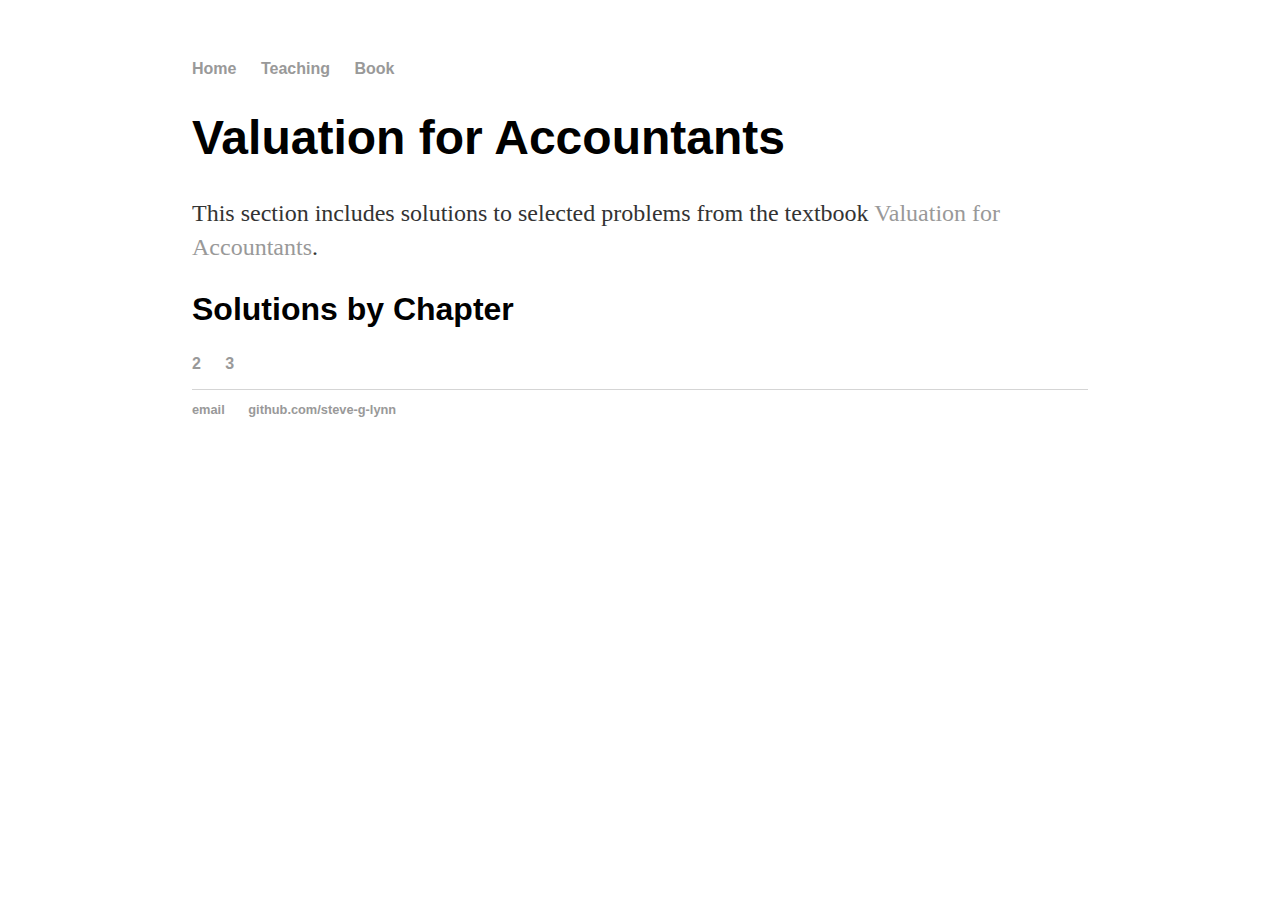
<file: book/index.html>
<!DOCTYPE html>
<html>
	<head>
		<title>Valuation for Accountants</title>
                <link rel="stylesheet" type="text/css" href="/css/main.css">
	</head>
	<body>
		<nav>
    		<ul>
        		<li><a href="/">Home</a></li>
	        	<li><a href="/teaching">Teaching</a></li>
        		<li><a href="/book">Book</a></li>
    		</ul>
		</nav>
		<div class="container">
    		<div class="blurb">
        		<h1>Valuation for Accountants</h1>
			<p>This section includes solutions to selected problems from the textbook <a href="https://link.springer.com/book/10.1007/978-981-15-0357-3">Valuation for Accountants</a>.</p>
    		</div><!-- /.blurb -->
		</div><!-- /.container -->

                <h2>Solutions by Chapter</h2>
		<nav>
    		<ul>
	        	<li><a href="ch2">2</a></li>
        		<li><a href="ch3">3</a></li>
    		</ul>
		</nav>
		<footer>
    		<ul>
        		<li><a href="mailto:bizlsg@nus.edu.sg">email</a></li>
        		<li><a href="https://github.com/steve-g-lynn">github.com/steve-g-lynn</a></li>
			</ul>
		</footer>
	</body>
</html>
</file>
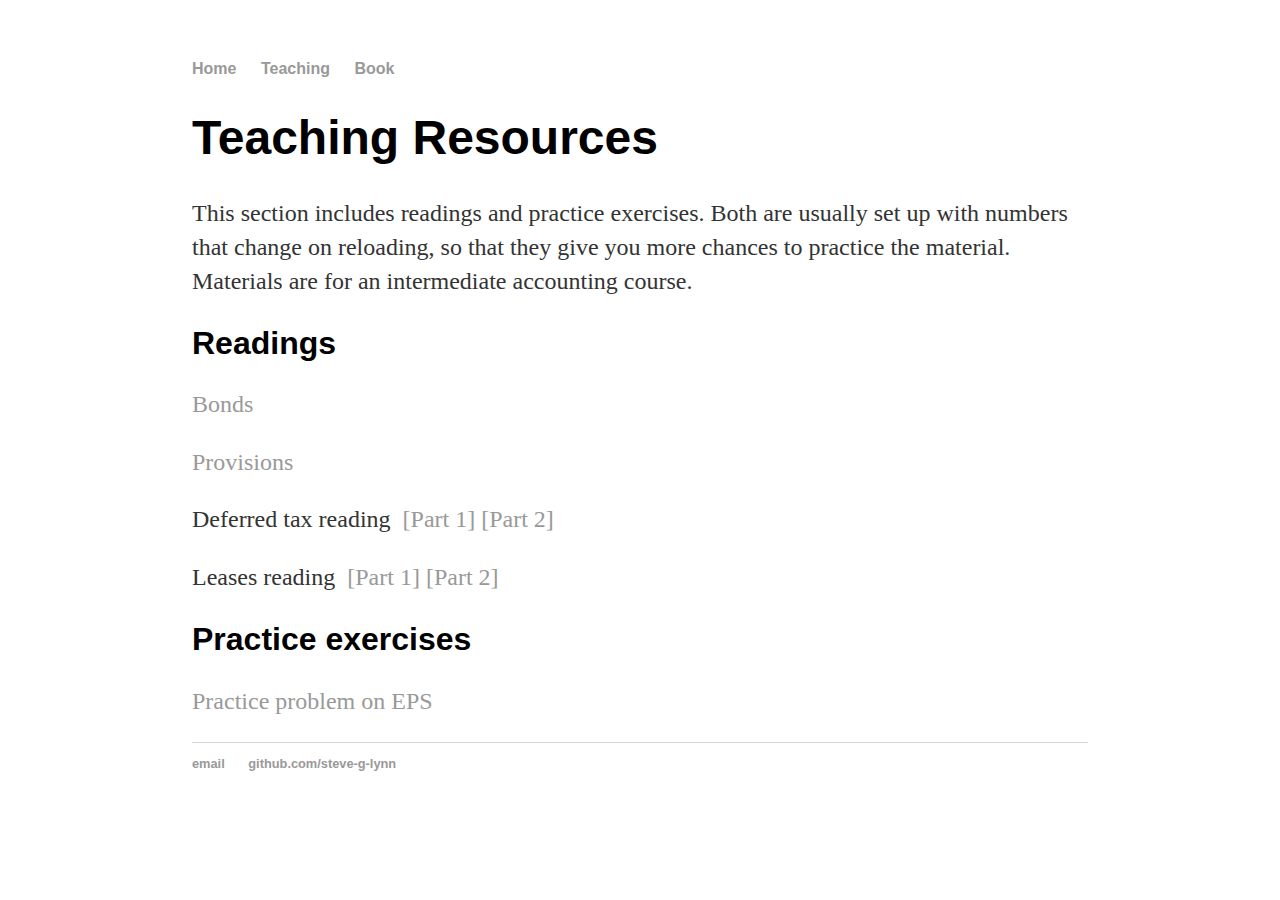
<file: teaching/index.html>
<!DOCTYPE html>
<html>
	<head>
		<title>Teaching Resources</title>
                <link rel="stylesheet" type="text/css" href="/css/main.css">
	</head>
	<body>
		<nav>
    		<ul>
        		<li><a href="/">Home</a></li>
	        	<li><a href="/teaching">Teaching</a></li>
        		<li><a href="/book">Book</a></li>
    		</ul>
		</nav>
		<div class="container">
    		<div class="blurb">
        		<h1>Teaching Resources</h1>
			<p>This section includes readings and practice exercises. Both are usually set up with numbers that change on reloading, so that they give you more chances to practice the material. Materials are for an intermediate accounting course.</p>
    		</div><!-- /.blurb -->
		</div><!-- /.container -->

                <h2>Readings</h2>
		
		<p><a href="bonds_reading">Bonds</a></p>
		<p><a href="provisions_reading">Provisions</a></p>
		<p>Deferred tax reading &nbsp;<a href="dt1_reading">[Part 1]</a>&nbsp;<a href="dt2_reading">[Part 2]</a></p>
		<p>Leases reading &nbsp;<a href="lease1_reading">[Part 1]</a>&nbsp;<a href="lease2_reading">[Part 2]</a></p>
		
                <h2>Practice exercises</h2>

                <p><a href="EPS_practice_problem">Practice problem on EPS</p>

		<footer>
    		<ul>
        		<li><a href="mailto:bizlsg@nus.edu.sg">email</a></li>
        		<li><a href="https://github.com/steve-g-lynn">github.com/steve-g-lynn</a></li>
			</ul>
		</footer>
	</body>
</html>
</file>
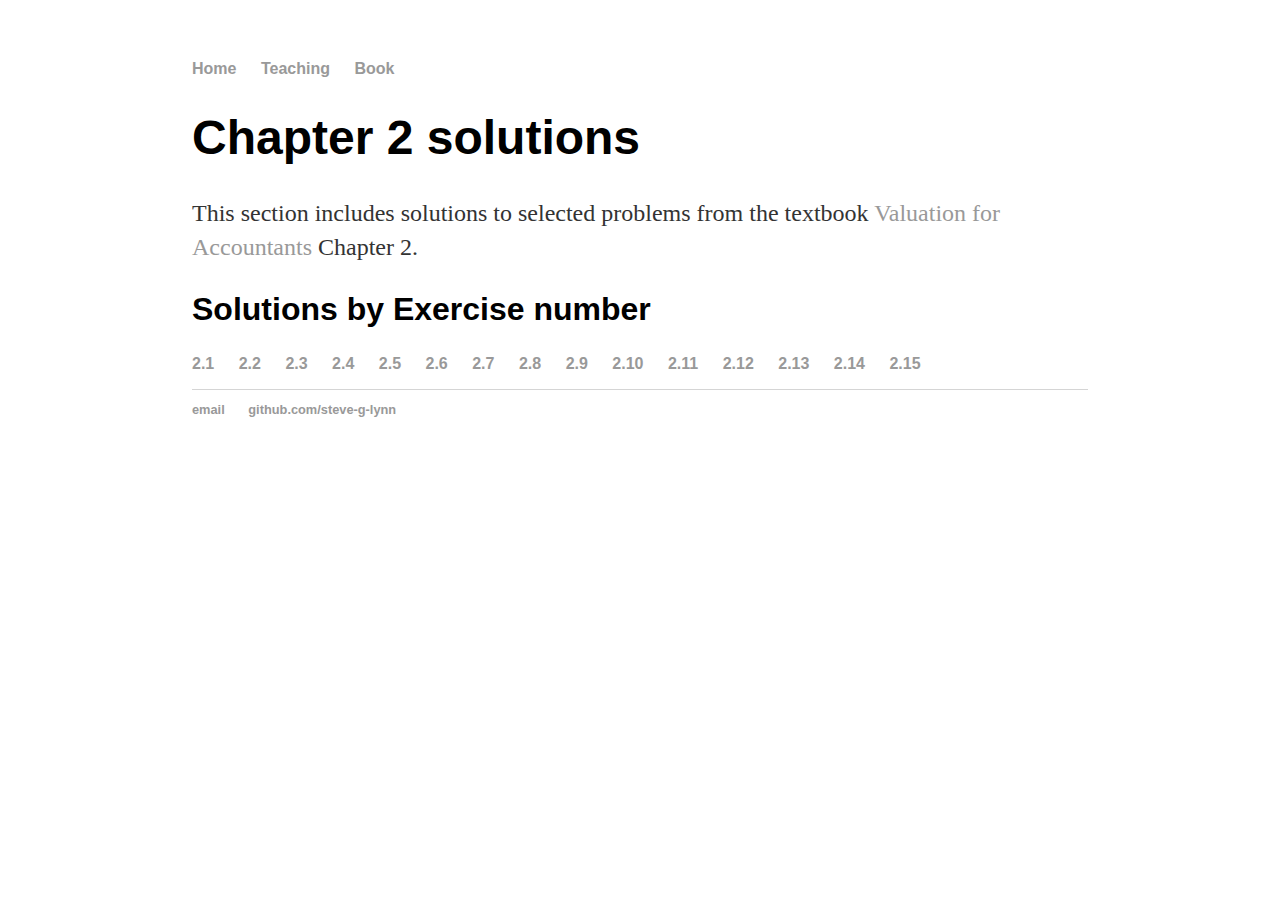
<file: book/ch2/index.html>
<!DOCTYPE html>
<html>
	<head>
		<title>Chapter 2 solutions</title>
                <link rel="stylesheet" type="text/css" href="/css/main.css">
	</head>
	<body>
		<nav>
    		<ul>
        		<li><a href="/">Home</a></li>
	        	<li><a href="/teaching">Teaching</a></li>
        		<li><a href="/book">Book</a></li>
    		</ul>
		</nav>
		<div class="container">
    		<div class="blurb">
        		<h1>Chapter 2 solutions</h1>
			<p>This section includes solutions to selected problems from the textbook <a href="https://link.springer.com/book/10.1007/978-981-15-0357-3">Valuation for Accountants</a> Chapter 2.</p>
    		</div><!-- /.blurb -->
		</div><!-- /.container -->

                <h2>Solutions by Exercise number</h2>
		<nav>
    		<ul>
	        	<li><a href="2.1-solution.pdf">2.1</a></li>
			<li><a href="2.2-solution.pdf">2.2</a></li>
			<li><a href="2.3-solution.pdf">2.3</a></li>
        		<li><a href="2.4-solution.pdf">2.4</a></li>
			<li><a href="2.5-solution.pdf">2.5</a></li>
			<li><a href="2.6-solution.pdf">2.6</a></li>
			<li><a href="2.7-solution.pdf">2.7</a></li>
			<li><a href="2.8-solution.pdf">2.8</a></li>
			<li><a href="2.9-solution.pdf">2.9</a></li>
			<li><a href="2.10-solution.pdf">2.10</a></li>
			<li><a href="2.11-solution.pdf">2.11</a></li>
			<li><a href="2.12-solution.pdf">2.12</a></li>
			<li><a href="2.13-solution.pdf">2.13</a></li>
			<li><a href="2.14-solution.pdf">2.14</a></li>
			<li><a href="2.15-solution.pdf">2.15</a></li>
    		</ul>
		</nav>
		<footer>
    		<ul>
        		<li><a href="mailto:bizlsg@nus.edu.sg">email</a></li>
        		<li><a href="https://github.com/steve-g-lynn">github.com/steve-g-lynn</a></li>
			</ul>
		</footer>
	</body>
</html>
</file>
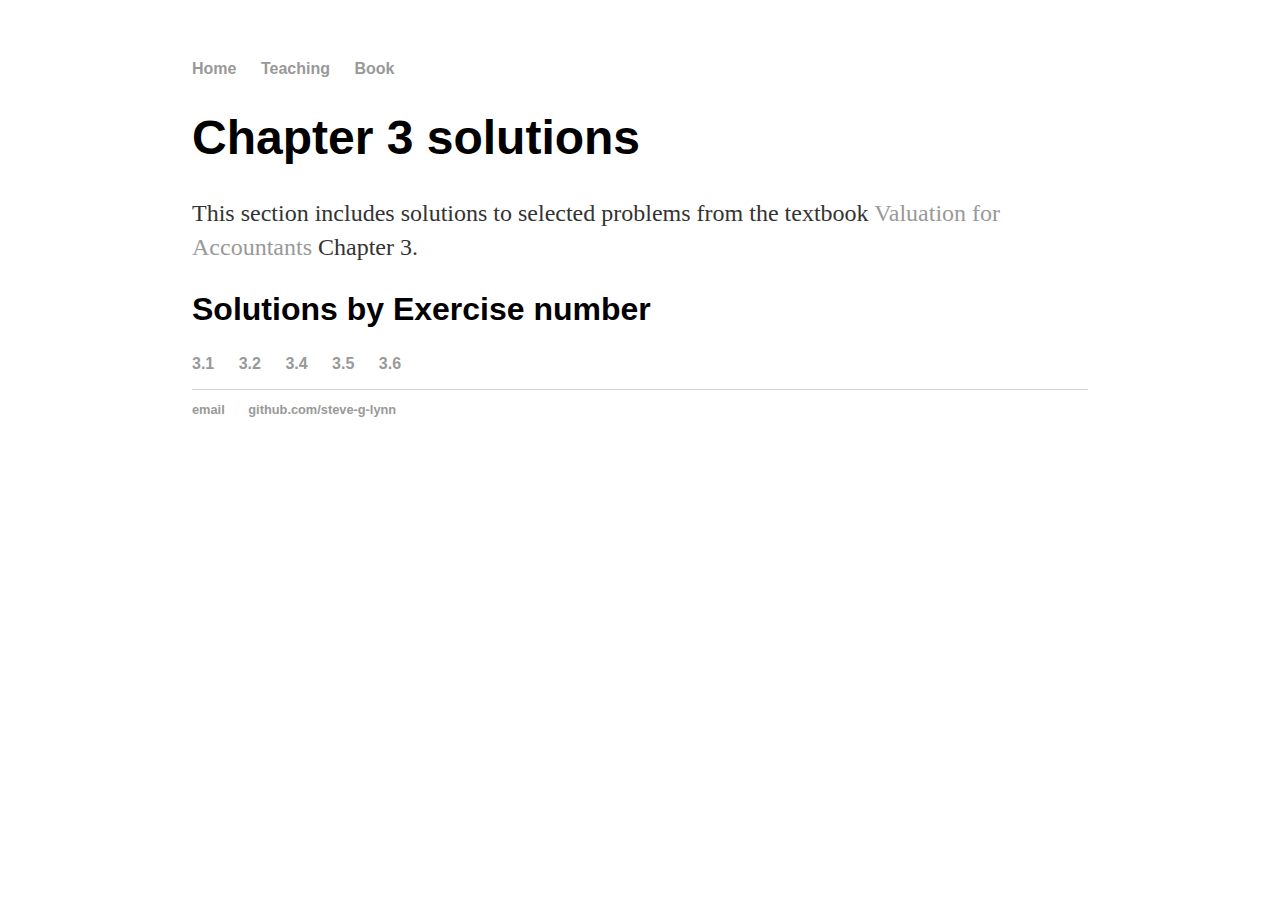
<file: book/ch3/index.html>
<!DOCTYPE html>
<html>
	<head>
		<title>Chapter 3 solutions</title>
                <link rel="stylesheet" type="text/css" href="/css/main.css">
	</head>
	<body>
		<nav>
    		<ul>
        		<li><a href="/">Home</a></li>
	        	<li><a href="/teaching">Teaching</a></li>
        		<li><a href="/book">Book</a></li>
    		</ul>
		</nav>
		<div class="container">
    		<div class="blurb">
        		<h1>Chapter 3 solutions</h1>
			<p>This section includes solutions to selected problems from the textbook <a href="https://link.springer.com/book/10.1007/978-981-15-0357-3">Valuation for Accountants</a> Chapter 3.</p>
    		</div><!-- /.blurb -->
		</div><!-- /.container -->

                <h2>Solutions by Exercise number</h2>
		<nav>
    		<ul>
	        	<li><a href="3.1-solution.pdf">3.1</a></li>
			<li><a href="3.2-solution.pdf">3.2</a></li>
			<li><a href="3.4-solution.pdf">3.4</a></li>
			<li><a href="3.5-solution.pdf">3.5</a></li>
			<li><a href="3.6-solution.pdf">3.6</a></li>
		</ul>
		</nav>
		<footer>
    		<ul>
        		<li><a href="mailto:bizlsg@nus.edu.sg">email</a></li>
        		<li><a href="https://github.com/steve-g-lynn">github.com/steve-g-lynn</a></li>
			</ul>
		</footer>
	</body>
</html>
</file>
<file: css/main.css>
body {
    margin: 60px auto;
    width: 70%;
}
nav ul, footer ul {
    font-family:'Helvetica', 'Arial', 'Sans-Serif';
    padding: 0px;
    list-style: none;
    font-weight: bold;
}
nav ul li, footer ul li {
    display: inline;
    margin-right: 20px;
}
a {
    text-decoration: none;
    color: #999;
}
a:hover {
    text-decoration: underline;
}
h1 {
    font-size: 3em;
    font-family:'Helvetica', 'Arial', 'Sans-Serif';
}
h2 {
 font-size: 2em;
 font-family: 'Helvetica','Arial','Sans-Serif';
}
p {
    font-size: 1.5em;
    line-height: 1.4em;
    color: #333;
}
footer {
    border-top: 1px solid #d5d5d5;
    font-size: .8em;
}

ul.posts { 
    margin: 20px auto 40px; 
    font-size: 1.5em;
}

ul.posts li {
    list-style: none;
}
</file>
